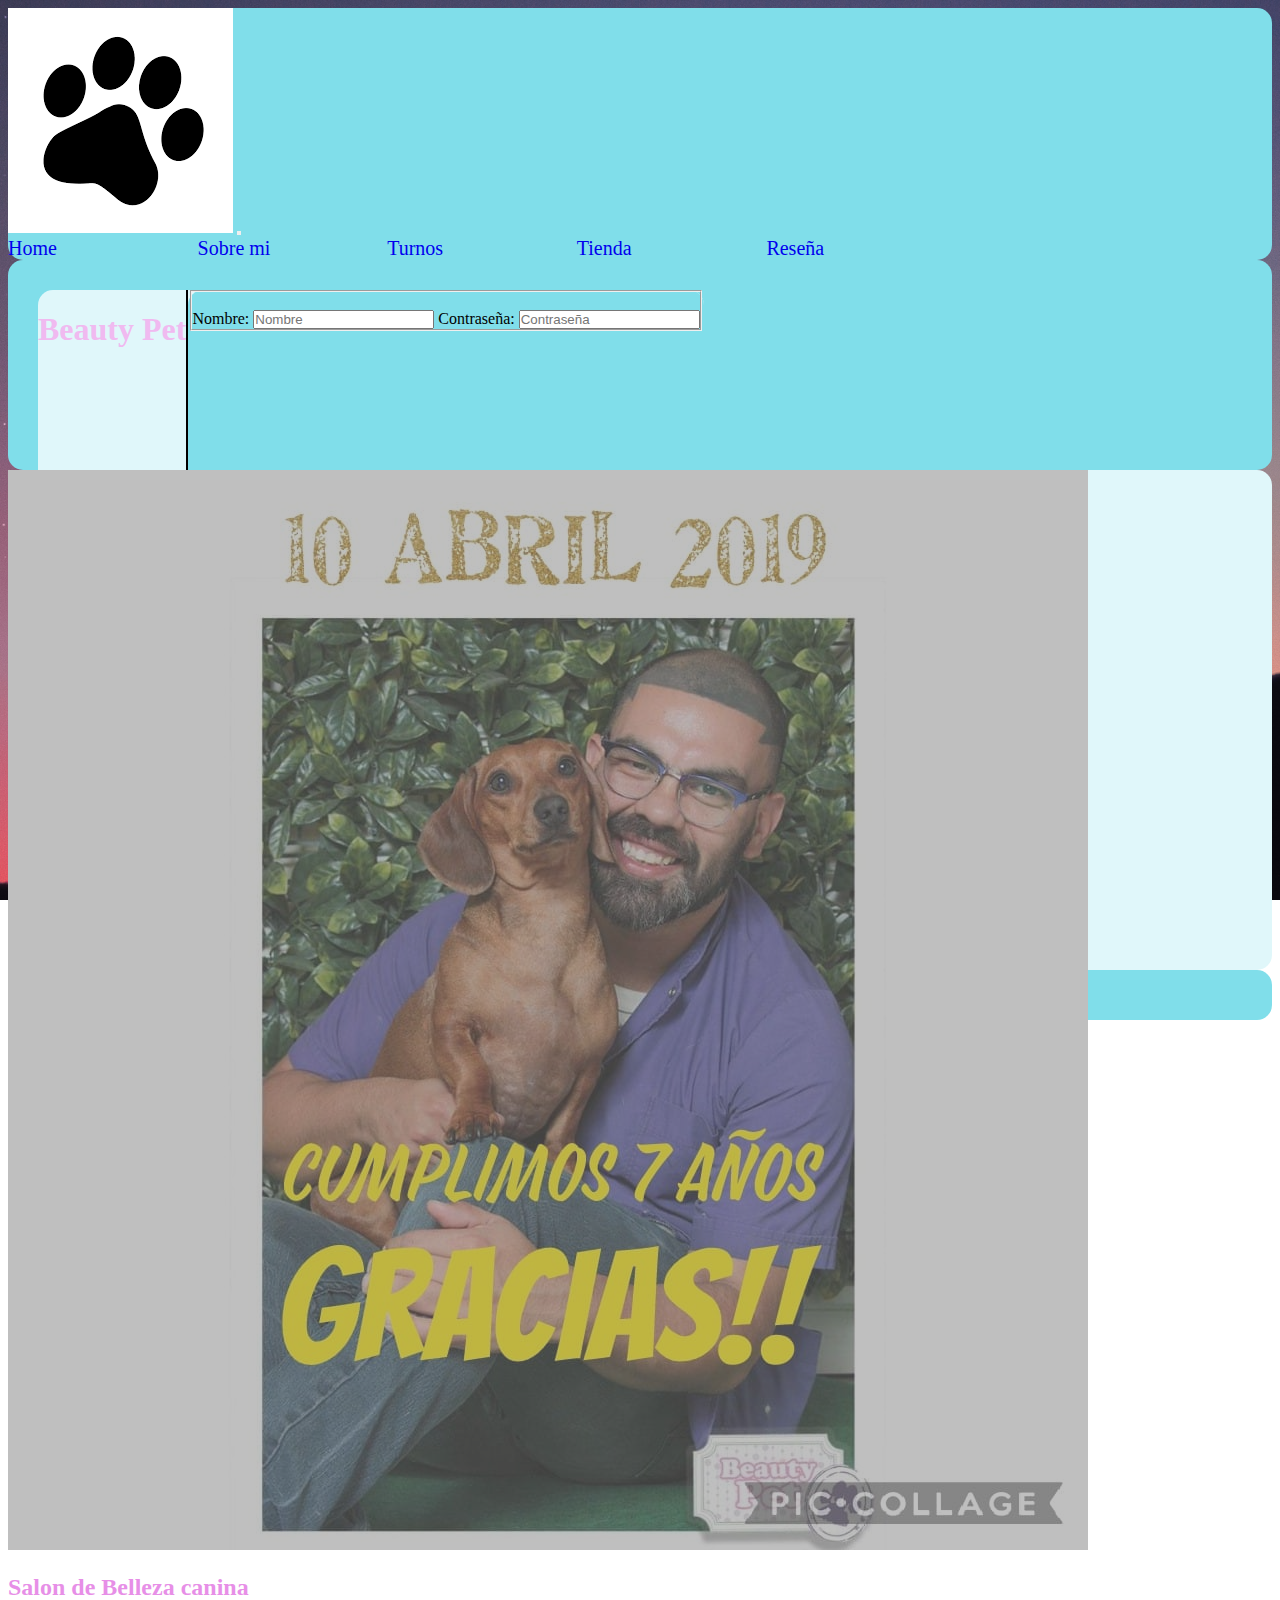
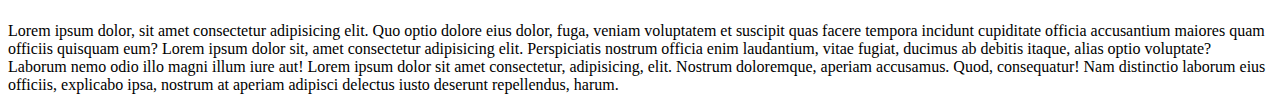
<file: index.html>
<!DOCTYPE html>
<html lang="es">
<head>
	<meta charset="UTF-8">
	<meta name="viewport" content="width=device-width, initial-scale=1.0">
	<title>Beauty Pet</title>
	
	<link href="https://cdn.jsdelivr.net/npm/bootstrap@5.2.0-beta1/dist/css/bootstrap.min.css" rel="stylesheet" integrity="sha384-0evHe/X+R7YkIZDRvuzKMRqM+OrBnVFBL6DOitfPri4tjfHxaWutUpFmBp4vmVor" crossorigin="anonymous">
	<link rel="stylesheet" href= "css/style.css">
		
</head>
<body>
	<!-- fila de logo + nav --> 
	<nav class="navbar navbar-expand-lg bg-light">
		<div class="container-fluid">
		  <a class="navbar-brand" href="#"><img src="./media/Lucho 3.png"></a>
		  <button class="navbar-toggler" type="button" data-bs-toggle="collapse" data-bs-target="#navbarNav" aria-controls="navbarNav" aria-expanded="false" aria-label="Toggle navigation">
			<span class="navbar-toggler-icon"></span>
		  </button>
		  <div class="collapse navbar-collapse justify-content-end" id="navbarNav">
			<ul class="navbar-nav">
			  <li class="nav-item">
				<a class="nav-link active" aria-current="page" href="index.html">Home</a>
			  </li>
			  <li class="nav-item">
				<a class="nav-link" href="sobre mi.html">Sobre mi</a>
			  </li>
			  <li class="nav-item">
				<a class="nav-link" href="turnos.html">Turnos</a>
			  </li>
			  <li class="nav-item">
				<a class="nav-link" href="tienda.html">Tienda</a>
			  </li>
			  <li class="nav-item">
				<a class="nav-link" href="reseñas.html">Reseña</a>
			  </li>
			</li>
			<ul class="list-inline list-unstyled">
				<li class="list-inline-item">
					<a class="nav-item nav-link redes" href="#">
						<ion-icon name="logo-whatsapp"></ion-icon>
					</a>
				</li>
				<li class="list-inline-item">
					<a class="nav-item nav-link redes" href="#">
						<ion-icon name="logo-facebook"></ion-icon>
					</a>
				</li>
				<li class="list-inline-item">
					<a class="nav-item nav-link redes" href="#">
						<ion-icon name="logo-instagram"></ion-icon>
					</a>
				</li>
				<li class="list-inline-item">
					<a id="burger" class="nav-item nav-link redes" href="#">
						<ion-icon name="menu-outline"></ion-icon>
					</a>
				</li>
			</ul>
	  </nav>
	  </div>
	 <header>	
		<section class="container-fluid">
				<h1>Beauty Pet</h1>
		<div class="row justify-content-around"></div>
				
			<nav>
				
				<form action="" method="GET" enctype="multipart/form-data">
					<fieldset>
						
			
						<br>
						<label for="nombre">Nombre:</label>
						<input type="text" placeholder="Nombre">
						<label for="password">Contraseña:</label>
						<input type="password" placeholder="Contraseña">
			
						<br>
						</fieldset>
				</form>
			</nav>
		</div>
			
	</header>
	<!-- cierre de fila logo + nav -->
	<!-- fila de información de mi sitio -->
	
<section>
	<div class="container-fluid">
		
		<div class="row">
			<div class="col-sm-12 col-md-6 col-xl-6">
				
				<div class="card mt-3 mb-3">
					<div class="row g-0">
						<div class="col-md-6">
							<div class="foto">
							<img src="media/Lucho 2.jpg" class="img-fluid rounded-start" alt= "Lucho">
						</div>
						<div class="col-md-6">
							<div class="card-body">
								<h2 class="card-title">Salon de Belleza canina</h2>
								<h4 class="card-text"> </p> </h4>
								<span class="p-1">Lorem ipsum dolor, sit amet consectetur adipisicing elit. Quo optio dolore eius dolor, fuga, veniam voluptatem et suscipit quas facere tempora incidunt cupiditate officia accusantium maiores quam officiis quisquam eum? Lorem ipsum dolor sit, amet consectetur adipisicing elit. Perspiciatis nostrum officia enim laudantium, vitae fugiat, ducimus ab debitis itaque, alias optio voluptate? Laborum nemo odio illo magni illum iure aut! Lorem ipsum dolor sit amet consectetur, adipisicing, elit. Nostrum doloremque, aperiam accusamus. Quod, consequatur! Nam distinctio laborum eius officiis, explicabo ipsa, nostrum at aperiam adipisci delectus iusto deserunt repellendus, harum.<strong></strong></span>
							</div>
						</div>
					</div>
				</div>
			</div>




</section>


	
		
</div>
	<!-- inicio de footer --> 
	<footer>
		<button class="redes">FB</button>
		<button class="redes">IG</button>
		<button class="redes">TW</button>
	</footer>
</div>
<script src="https://cdn.jsdelivr.net/npm/bootstrap@5.2.0-beta1/dist/js/bootstrap.bundle.min.js"
integrity="sha384-pprn3073KE6tl6bjs2QrFaJGz5/SUsLqktiwsUTF55Jfv3qYSDhgCecCxMW52nD2"
crossorigin="anonymous"></script>
<script src="https://cdn.jsdelivr.net/npm/bootstrap@5.2.0-beta1/dist/js/bootstrap.bundle.min.js" integrity="sha384-pprn3073KE6tl6bjs2QrFaJGz5/SUsLqktiwsUTF55Jfv3qYSDhgCecCxMW52nD2" crossorigin="anonymous"></script>

</body>


</html>
</file>
<file: css/style.css>
@import url('https://fonts.googleapis.com/css2?family=Source+Sans+Pro:ital@1&display=swap');

* {
    margin-top: 6;
    padding: 0;
}
#main {
    width: 100%;
    height: 600px;
}
.btn-primary{
    background-color: #B57EDC;
    border-color: #B57EDC ;
    transition: all 0.2s ease-in-out;
  }
  
  .btn-primary:hover{
    background-color: #775391;
    border-color: #775391 ;
    transform: scale(0.9);
  }
header,
footer,
aside,
section,
nav {
    border-radius: 15px;
}

section,
aside {
    background-color: #E0F7FA;
}

header,
footer,
nav {
    background-color: #80DEEA;
}

h1 {
    display: inline;
}

nav ul li {
    display: inline;
}

ul {
    list-style-type: none;
}
a{
    text-decoration: none;
    }
    .padre-flex {
        display: flex;
        flex-direction: row;
        justify-content: flex-start;
        align-items:stretch;

    }

    h1{
    color: rgb(240, 186, 240);
    }
    h2{
    color: rgb(231, 143, 231);
    }
    
    p{
    color: azure;
    line-height: 24px;
    font-family: 'Source Sans Pro', sans-serif;
    }
    body{
        display: flex;
        flex-direction:column;
    background-image: url('../media/wallhaven-zm38kj.jpg');
    background-repeat: no-repeat ;
    background-size: cover;
    background-attachment: fixed;
    }
    .noticia__titulo{
    color:azure;
    font-family: Arial, Helvetica, sans-serif;
    }
    ul {
    list-style: none;
    font-size: 0;
    }
    
    li {
    display: inline-block;
    width: 15%;
    position: relative;
    font-size: 20px
    }
    
    ul ul {
    position: absolute;
    display: none;
    }
    
    ul ul li {
    display: block;
    }
    
    ul li:hover ul {
    display: block;
    }
    
    /* Grids */
    .padre{
    display: grid;
    grid-template-columns: repeat(3, 2fr);
    grid-template-rows: repeat(2, 1fr);
    }
    
    header {
    grid-area: header;
    }
    
    footer {
    grid-area: footer;
    }
    
    section #productos {
    grid-area: productos;
    }
    
    section #servicios {
    grid-area: servicios;
    }
    
    #panel {
    grid-area: panel;
    }
    
    aside {
    grid-area: publicidad;
    }
    
    #grilla {
    display: grid;
    grid-template-columns: 20% auto 15%;
    grid-template-rows: 100px 1fr 1fr 75px;
    column-gap: 15px;
    row-gap: 20px;
    grid-template-areas: "nav header header" "nav productos publicidad" "nav servicios publicidad" "nav footer footer";
    }
    
    #productos,
    /*#servicios {
    display: grid;
    grid-template-columns: auto auto;
    grid-template-rows: auto auto;
    column-gap: 10px;
    row-gap: 10px;
    justify-items: stretch;
    align-items: stretch;
    justify-content: space-between;
    align-content: stretch;
    }
    
    
    #servicios {
    height: 250px;
    justify-items: stretch;
    align-items: stretch;
    } */
    
    .item {
    background-color: rgb(109, 217, 211) !important;
    /* Valores: start, end, center, stretch (por defecto) */
    justify-self: center;
    align-self: stretch;
    } 
    
    header div {
    background-color: rgb(109, 217, 211);
    border: 1px solid black;
    } */
    
    header {
    display: flex;
    justify-content: space-between;
    padding: 30px
    }
    
   /* ul li{
    display: flex;
    align-items: center;
    list-style-type: none;
    } */
    section {
        display: flex;
        flex-direction: row;
        height: 500px;
    }
    
    header {
        display: flex;
        height: 150px;
        padding: 30px;
    }
    ul{
        display: flex;
        align-items: center;
        list-style: none;
    }
    footer {
        height: 50px;
        flex-direction: row;
    }

    header {
        grid-area: header;
    }
    
    footer {
        grid-area: footer;
    }
    
    section {
        grid-area: section;
    }
    
    nav {
        grid-area: nav;
    }
    
    aside {
        grid-area: aside;
    }
    
    .redes {
        text-decoration: none;
        color: white;
        height: 70px;
        width: 70px;
        font-size: 2rem;
        overflow: hidden;
        background-color: black;
        border-radius: 50%;
        display: none;
    }
    
    #logo,
    #burger {
        display: block;
    }
    
    .redes ion-icon {
        font-size: 40px;
        margin-top: 15px;
        margin-left: 15px;
    }
    
    .redes:hover {
        color: white;
    }
    
    #brand {
        height: 60px;
        width: 60px;
        margin-left: 4px;
    }
    
    
 
    /* Media Queries Bootstrap */  
@media (min-width: 576px) {}

@media (min-width: 768px) {}

@media (min-width: 992px) {}

@media (min-width: 1200px) {}
    #burger {
        display: none;
    }
    .redes {
        display: block;
    }
}

@media (min-width: 1400px) {}

.foto {
    filter:contrast(50%);
    transition: all 2s;
}
.foto:hover{
    filter: contrast(0);
    transform: scale(1)
}
.foto {
    overflow: hidden;
}
</file>
